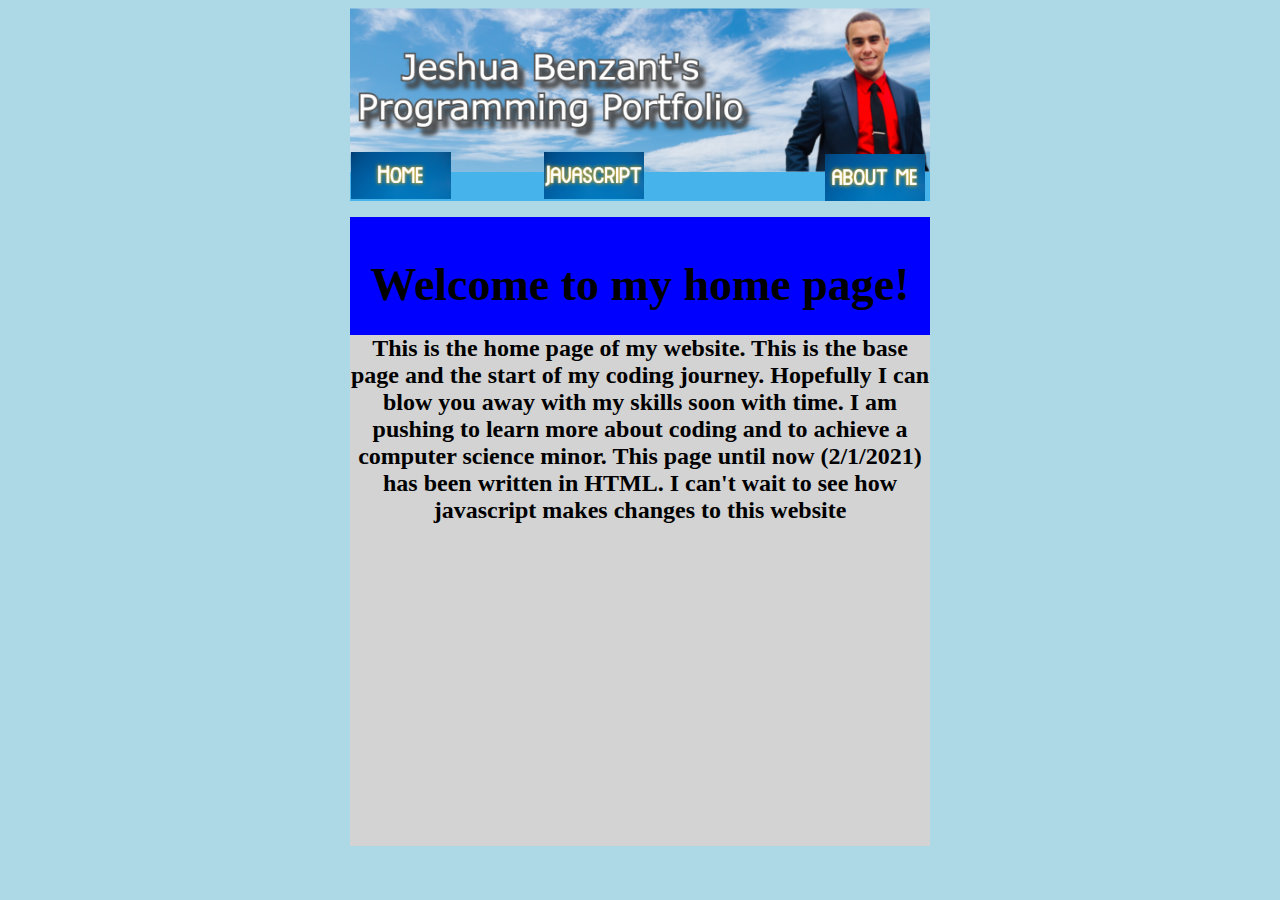
<file: index.html>
<!DOCTYPE html>
<html>
    <head>
        <meta charset="utf-8">
        <title>Jeshua Benzant's Home page</title>
         <link rel="stylesheet" href="style.css">
    </head>
    
    <body>
        <a href="myBanner.jpg">  <img class="banner" src="myBanner.png"> </a>
               <div id="buttons">
         <table id="table#1">
             <tr>
                 <td > <a href="index.html">   <img class="home" src="home.jpg"> </a> </td>
                 <td > <a href="javascript.html">  <img class="java" src="javascript.jpg"> </a> </td>
                 <td > <a href="about.html">  <img class="about" src="about_me.jpg"> </a> </td>
             </tr>
        </table>
        </div>       
        <h1 class="h1"> Welcome to my home page! </h>
        
        <p class="text">
            
            This is the home page of my website. This is the base page and the start of my coding journey.
            Hopefully I can blow you away with my skills soon with time. I am pushing to learn more about coding
        and to achieve a computer science minor. This page until now (2/1/2021) has been written in HTML.
        I can't wait to see how javascript makes changes to this website</p>

        
    </body>
</html>
</file>
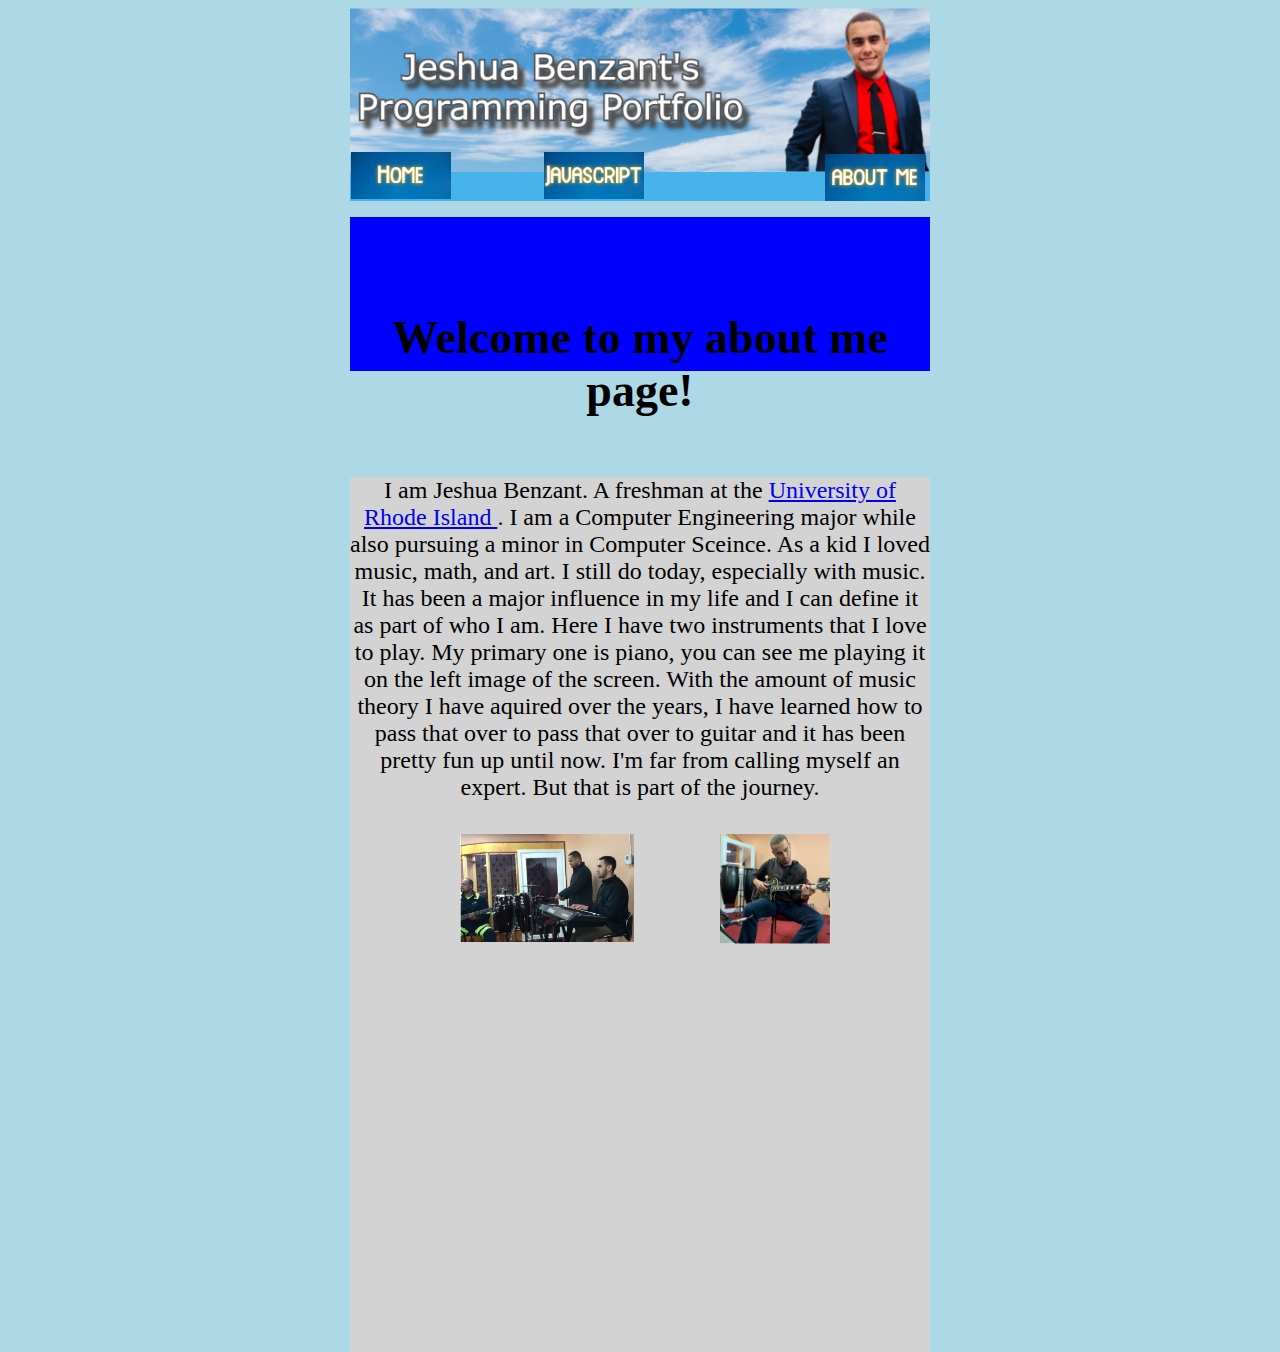
<file: about.html>
<!DOCTYPE html>
<html>
    <head>
        <meta charset="utf-8">
        <title>Jeshua Benzant's about me page</title>
         <link rel="stylesheet" href="style.css">
    </head>
    
    <body>
        <a href="myBanner.jpg">  <img class="banner" src="myBanner.png"> </a>
                <div id="buttons">
         <table id="table#1">
             <tr>
                 <td > <a href="index.html">   <img class="home" src="home.jpg"> </a> </td>
                 <td > <a href="javascript.html">  <img class="java" src="javascript.jpg"> </a> </td>
                 <td > <a href="about.html">  <img class="about" src="about_me.jpg"> </a> </td>
             </tr>
        </table>
        </div>      
        <h1 class="h1"> <br> Welcome to my about me page! </h1>
            <div class="text">
                  I am Jeshua Benzant. A freshman at the
                 <a href="https://www.uri.edu/"> University of Rhode Island </a>. 
                  I am a Computer Engineering major while also pursuing a minor in Computer Sceince.
                  As a kid I loved music, math, and art. I still do today, especially with music.  
                  It has been a major influence in my life and I can define it as part of who I am. Here I have two instruments that I love to play. 
                  My primary one is piano, you can see me playing it on the left image of the screen. With the amount of music theory I have aquired over the years, 
                  I have learned how to pass that over to pass that over to guitar and it has been pretty fun up until now. I'm far from calling myself an expert. 
                  But that is part of the journey.
         
                  <img class="about_1" src="about_me_1.PNG">
                  <img class="about_2" src="about_me_2.PNG">
            </div>
    </body>
    
</html>
</file>
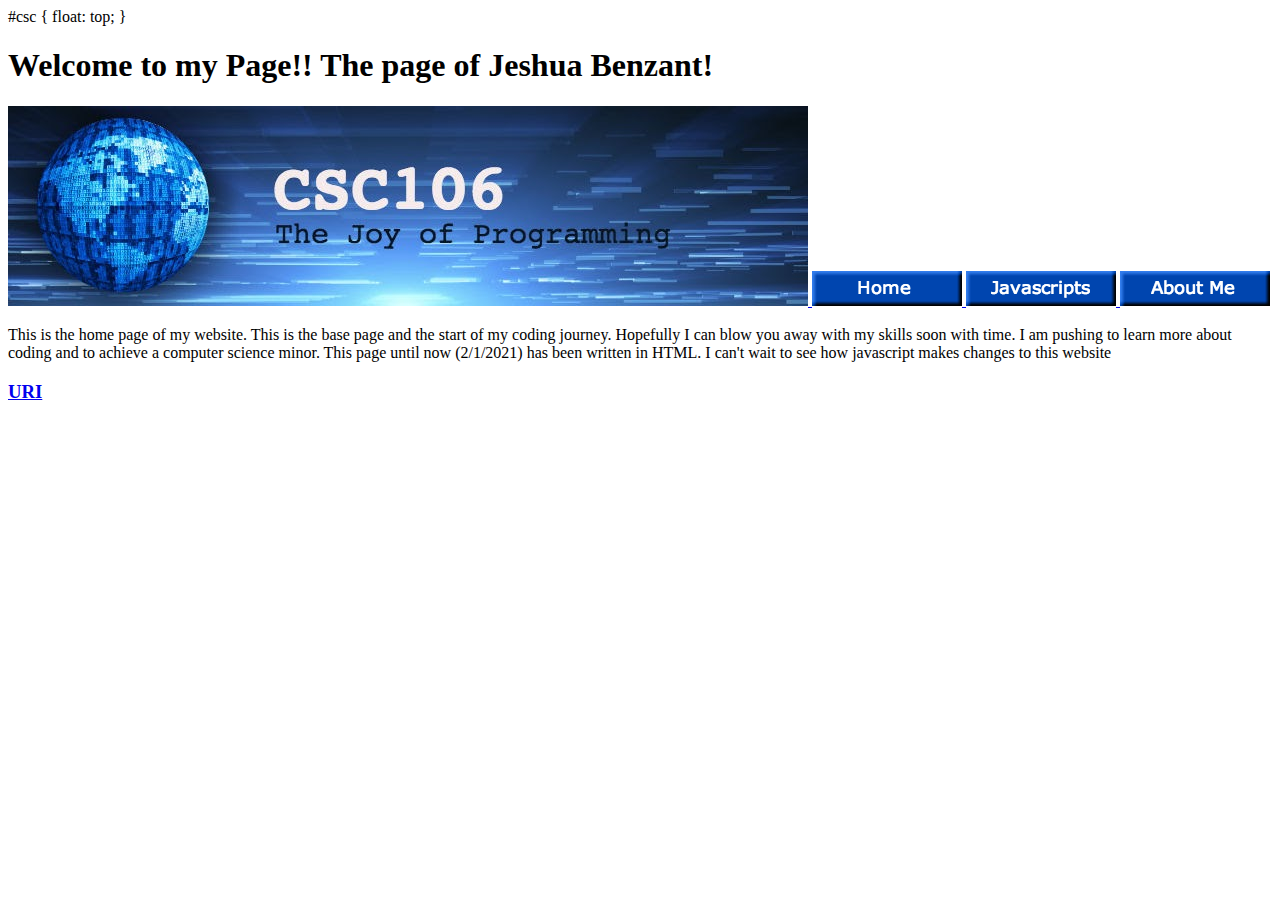
<file: csstes.html>
<!DOCTYPE html>
<html>
    <head>
        <meta charset="utf-8">
        <title>HTML basics</title>
        <styles>
            #csc {
            float: top;
            }
    </head>
    <body>
        <h1> Welcome to my Page!! The page of Jeshua Benzant! </h1>
        
            <a href="csc106_banner.jpg">  <img id="csc" src="csc106_banner.jpg"> </a>
        <a href="index.html">  <img id="home" src="home.png" > </a>
         <a href="javascript.html">  <img id="java" src="javascript.png" > </a>
        <a href="about.html">  <img id="about" src="about me.png" > </a>
        <p> This is the home page of my website. This is the base page and the start of my coding journey.
            Hopefully I can blow you away with my skills soon with time. I am pushing to learn more about coding
        and to achieve a computer science minor. This page until now (2/1/2021) has been written in HTML.
        I can't wait to see how javascript makes changes to this website</p>
 
        <h3> <a target="_blank" href="https://www.uri.edu/"> URI </a> </h3>
        
    </body>
</html>
</file>
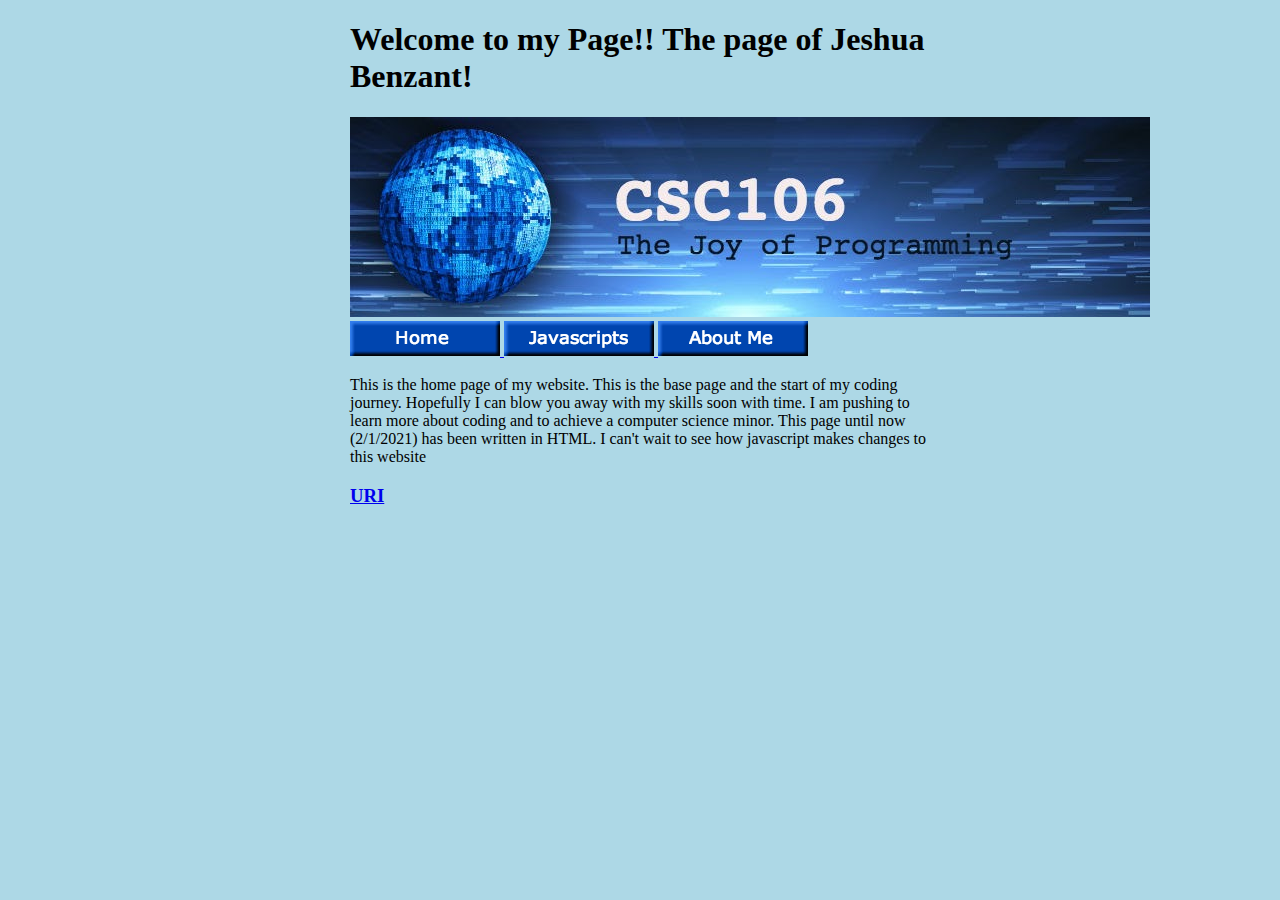
<file: csstest.html>
<!DOCTYPE html>
<html>
    <head>
        <meta charset="utf-8">
        <title>HTML basics</title>
        
        <link rel="stylesheet" href="style.css">
        
    </head>
    <body>
        <h1> Welcome to my Page!! The page of Jeshua Benzant! </h1>
        
            <a href="csc106_banner.jpg">  <img id="csc" src="csc106_banner.jpg"> </a>
        <a href="index.html">  <img id="home" src="home.png" > </a>
         <a href="javascript.html">  <img id="java" src="javascript.png" > </a>
        <a href="about.html">  <img id="about" src="about me.png" > </a>
        <p> This is the home page of my website. This is the base page and the start of my coding journey.
            Hopefully I can blow you away with my skills soon with time. I am pushing to learn more about coding
        and to achieve a computer science minor. This page until now (2/1/2021) has been written in HTML.
        I can't wait to see how javascript makes changes to this website</p>
 
        <h3> <a target="_blank" href="https://www.uri.edu/"> URI </a> </h3>
        
    </body>
</html>
</file>
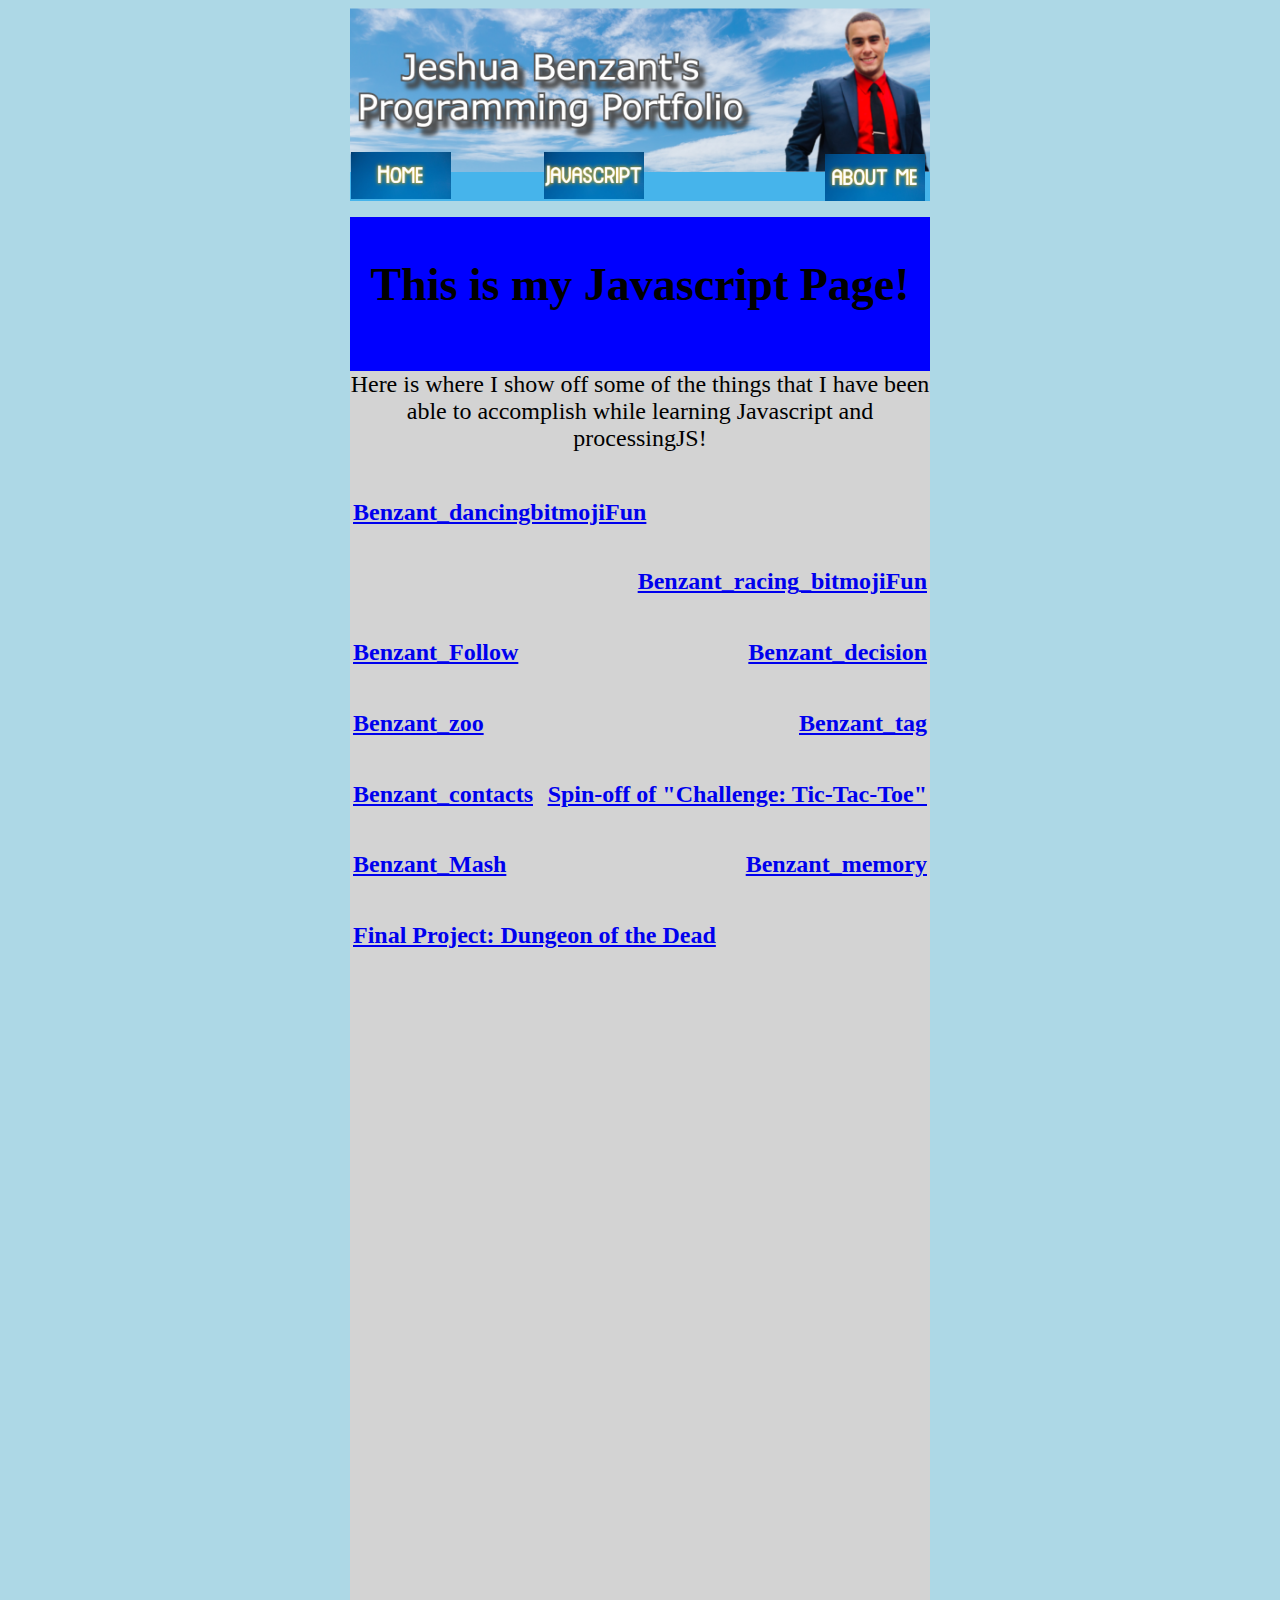
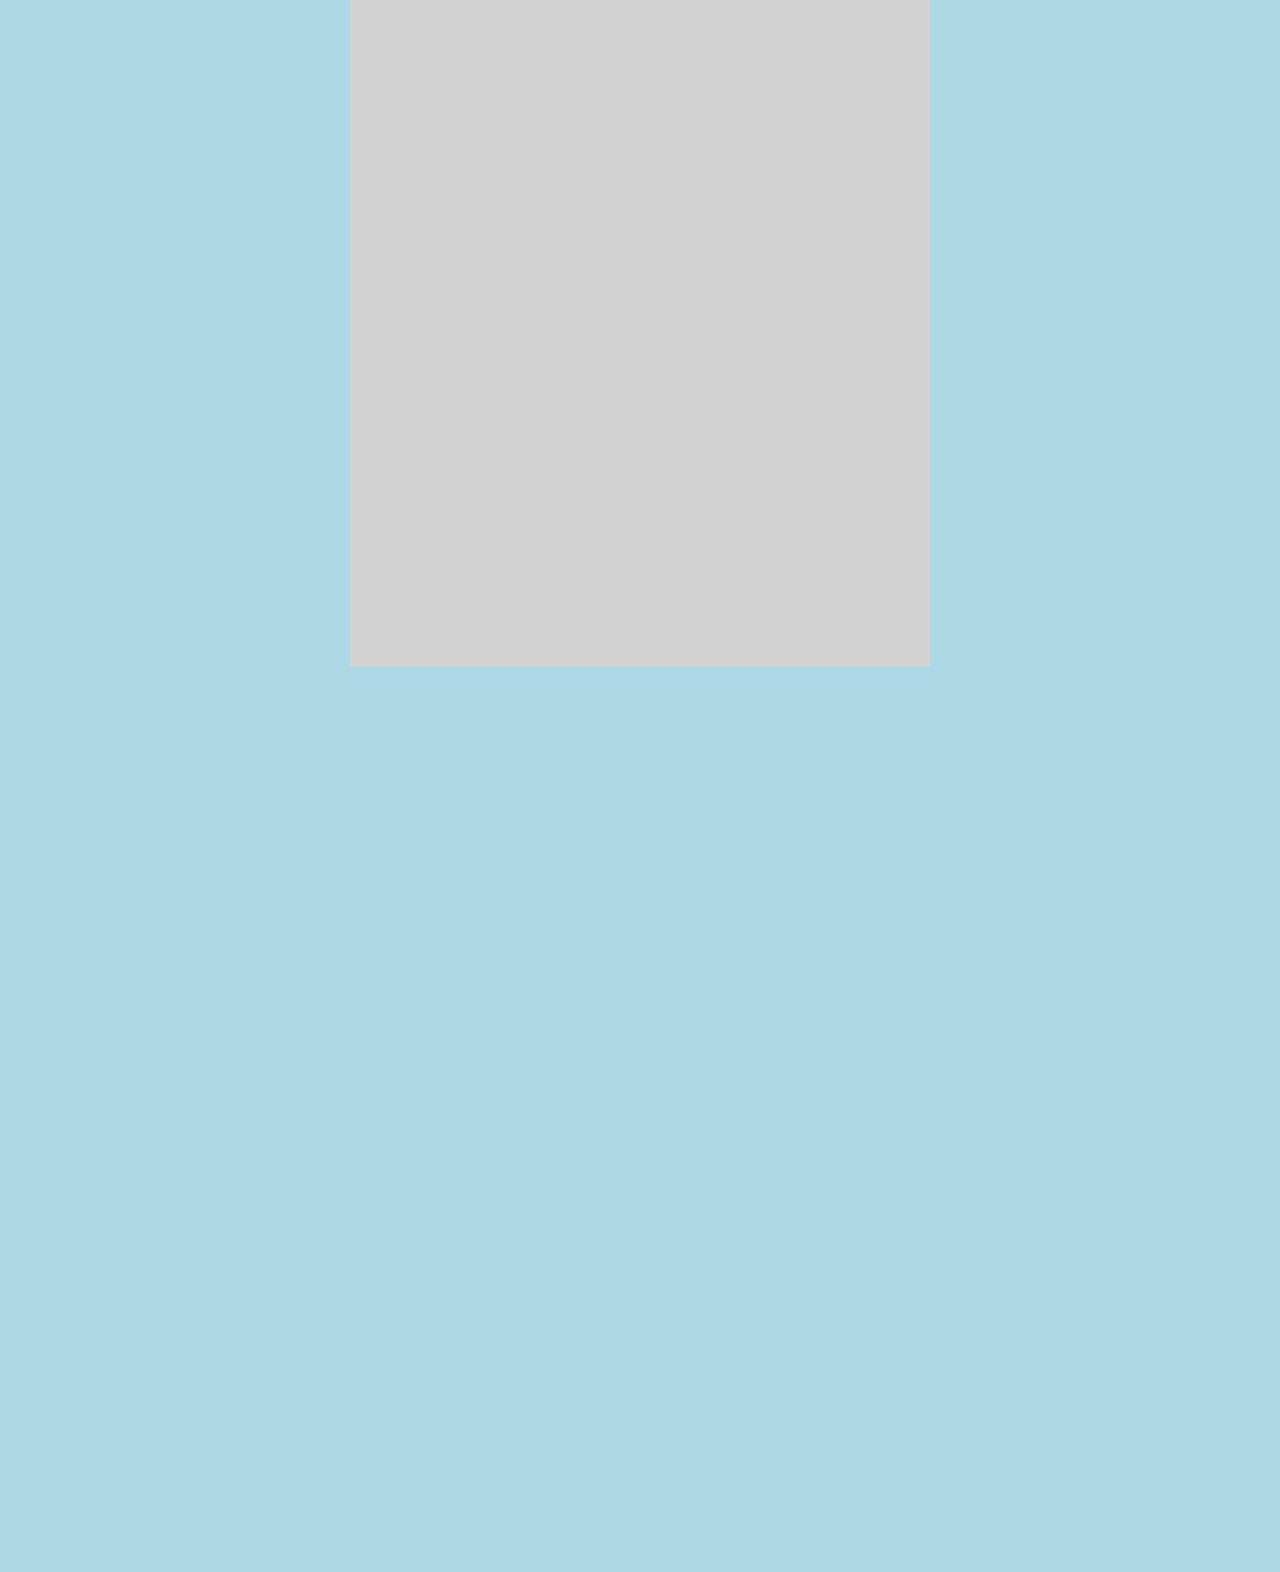
<file: javascript.html>
<!DOCTYPE html>
<html>
    <head>
        <meta charset="utf-8">
        <title>Jeshua Benzant's Javascript page</title>
         <link rel="stylesheet" href="style.css">
    </head>
    
    <body>

        <a href="myBanner.jpg">  <img class="banner" src="myBanner.png"> </a>
        
        <div id="buttons">
         <table id="table#1">
             <tr>
                 <td > <a href="index.html">   <img class="home" src="home.jpg"> </a> </td>
                 <td > <a href="javascript.html">  <img class="java" src="javascript.jpg"> </a> </td>
                 <td > <a href="about.html">  <img class="about" src="about_me.jpg"> </a> </td>
             </tr>
        </table>
        </div>
    <h1 class="h1"> This is my Javascript Page! </h1>
        <p class="java_txt"> Here is where I show off some of the things that I have been able to accomplish while learning Javascript and processingJS! </p>
        <div id="container">
            <table id="table#2">
                <tr>
                    <td class="dance">
                            <h2><a href="https://www.khanacademy.org/computer-programming/benzant_dancingbitmojifun/6381957633490944">Benzant_dancingbitmojiFun</a></h2>
                            <script src="https://www.khanacademy.org/computer-programming/benzant_dancingbitmojifun/6381957633490944/embed.js?editor=no&buttons=yes&author=no&embed=yes"></script>
                         </td>
                    <td class="race">
                            <h2 > <a href="https://www.khanacademy.org/computer-programming/benzant_racing_bitmojifun/5351924953464832">Benzant_racing_bitmojiFun</a> </h2>
                            <script src="https://www.khanacademy.org/computer-programming/benzant_racing_bitmojifun/5351924953464832/embed.js?editor=no&buttons=yes&author=no&embed=yes"></script>
                        </td>
                </tr>
                <tr>
                    <td class="follow"> 
                            <h2 > <a href="https://www.khanacademy.org/computer-programming/benzant_follow/4517008330145792">Benzant_Follow</a> </h2>
                            <script src="https://www.khanacademy.org/computer-programming/benzant_follow/4517008330145792/embed.js?editor=no&buttons=yes&author=no&embed=yes"></script>
                         </td>
                    <td class="decision">
                            <h2><a href="https://www.khanacademy.org/computer-programming/benzant_decision/4563664392110080">Benzant_decision</a></h2>
                            <script src="https://www.khanacademy.org/computer-programming/benzant_decision/4563664392110080/embed.js?editor=no&buttons=yes&author=no&embed=yes"></script>
                         </td>
                </tr>
                <tr>
                    <td class="zoo">
                            <h2><a href="https://www.khanacademy.org/computer-programming/benzant_zoo/5698031239774208">Benzant_zoo</a></h2>
                            <script src="https://www.khanacademy.org/computer-programming/benzant_zoo/5698031239774208/embed.js?editor=no&buttons=no&author=no&embed=yes"></script>
                         </td>
                    <td class="tag">
                            <h2><a href="https://www.khanacademy.org/computer-programming/benzant_tag/5118496355598336">Benzant_tag</a></h2>
                            <script src="https://www.khanacademy.org/computer-programming/benzant_tag/5118496355598336/embed.js?editor=no&buttons=no&author=no&embed=yes"></script>
                    </td>
                </tr>
                <tr>
                        <td class="contact">
                            <h2><a href="https://www.khanacademy.org/computer-programming/benzant_contacts/6155300999479296">Benzant_contacts</a></h2>
                            <script src="https://www.khanacademy.org/computer-programming/benzant_contacts/6155300999479296/embed.js?editor=no&buttons=no&author=no&embed=yes"></script>
                    </td>
                    <td class="tictac">
                        <h2><a href="https://www.khanacademy.org/computer-programming/spin-off-of-challenge-tic-tac-toe/5056775851032576">Spin-off of "Challenge: Tic-Tac-Toe"</a></h2>
                        <script src="https://www.khanacademy.org/computer-programming/spin-off-of-challenge-tic-tac-toe/5056775851032576/embed.js?editor=no&buttons=no&author=no&embed=yes"></script>
                    </td>
                </tr>
                <tr>
                    <td class="mash">
                        <h2><a href="https://www.khanacademy.org/computer-programming/benzant_mash/5514125577764864">Benzant_Mash</a></h2>
                        <script src="https://www.khanacademy.org/computer-programming/benzant_mash/5514125577764864/embed.js?editor=no&buttons=no&author=no&embed=yes"></script>
                    </td>
                    <td class="memory">
                        <h2><a href="https://www.khanacademy.org/computer-programming/benzant_memory/6318070879436800">Benzant_memory</a></h2>
                        <script src="https://www.khanacademy.org/computer-programming/benzant_memory/6318070879436800/embed.js?editor=no&buttons=no&author=no&embed=yes"></script>
                    </td>
                </tr>
                <tr>
                    <td class ="final">
                        <h2><a href="https://www.khanacademy.org/computer-programming/dungeon-of-the-dead/5965535119360000">Final Project: Dungeon of the Dead</a></h2>
                        <script src="https://www.khanacademy.org/computer-programming/dungeon-of-the-dead/5965535119360000/embed.js?editor=no&buttons=no&author=no&embed=yes&width=600&height=600"></script>
                    </td>
            </table>
        </div>
    </body>
</html>
</file>
<file: style.css>
.h1 {
  position: relative;
 bottom: 30px;
  font-size: 46px;
  text-align: center;
  z-index: 1;
  margin-bottom: 30px;
}
.h1::before {
  content: "";
    background-color: blue;

    position: absolute;
    float: left;
    height: 12vw;
    width: 100%;
    left: 0%;
    top: -3.2vw;
    z-index: -2;
  }
h2 {
            color: rgb(0, 232, 15);
        }
        body {
         background-color: lightblue;
         margin-left: 350px;
         margin-right: 350px;
}
box-sizing: border-box;

#buttons
{
    position: absolute;
    width: 49%;
    height: 5%;
    z-index: 3;
 }
 #container
 {
   position: relative;
   width: auto;
   /* padding: 63px; */
   height: 210vw;
   z-index: 3;
 }
.banner {
 margin: 0px auto;
 display: block;
 width: 100%;
  z-index: 2;
}
.text{
  position:relative;
  font-size: 24px;
 
text-align: center;
z-index: 2;
}
.text::before 
{
  content: "";
 background-color: lightgray;
    position: absolute;
        left: 0%;
        overflow-y: hidden;
    height: 270%;
    width: 100%;
    top: vw;
    z-index: -2;
}
.about_1 {
     position: absolute;
 top: 110%;
  float: left;
  left: 110px;
  width: 30%;
}
.about_2 {
   position: absolute;
   top: 110%;
  float: right;
  width: 19%;
  right: 100px;
}
.java_txt
{ position:relative;
  font-size: 24px;
  text-align: center;
  z-index: 2;
}
.java_txt::before 
{
  content: "";
  background-color: lightgray;
  position: absolute;
  left: 0%;
  overflow-y: hidden;
  height: 148vw;
  width: 100%;
  z-index: -2;
  margin-right: 350px;
}
table#table\#1
{
  position: relative;
  left: -0.3%;
  top: -52px;
  width: 100%;
}
.home
{
  width: 100px;
  padding-right: 25%;
}
.java 
{
  width:100px;
}
.about 
{
  width: 100px;
  float: right;
}
table#table\#2 {
    width: 100%;
}
.dance
{position: relative;float: left;padding-right: 15%;z-index: 3;}
.race
{
  position: relative;
  float: right;
  z-index: 3;
}
.follow
{
  position: relative;
  float: left;
}
.decision
{
  position: relative;
  float: right;
}
.zoo
{
  position: relative;
  float: left;
}
.tag
{
  position: relative;
  float: right;
}
.contact
{
  positon: relative;
  float: left;
}
.tictac
{
  position: relative;
  float: right;
}
.mash
{
  position: relative;
  float: left;
}
.memory
{position: relative;
  float: right;}
</file>
